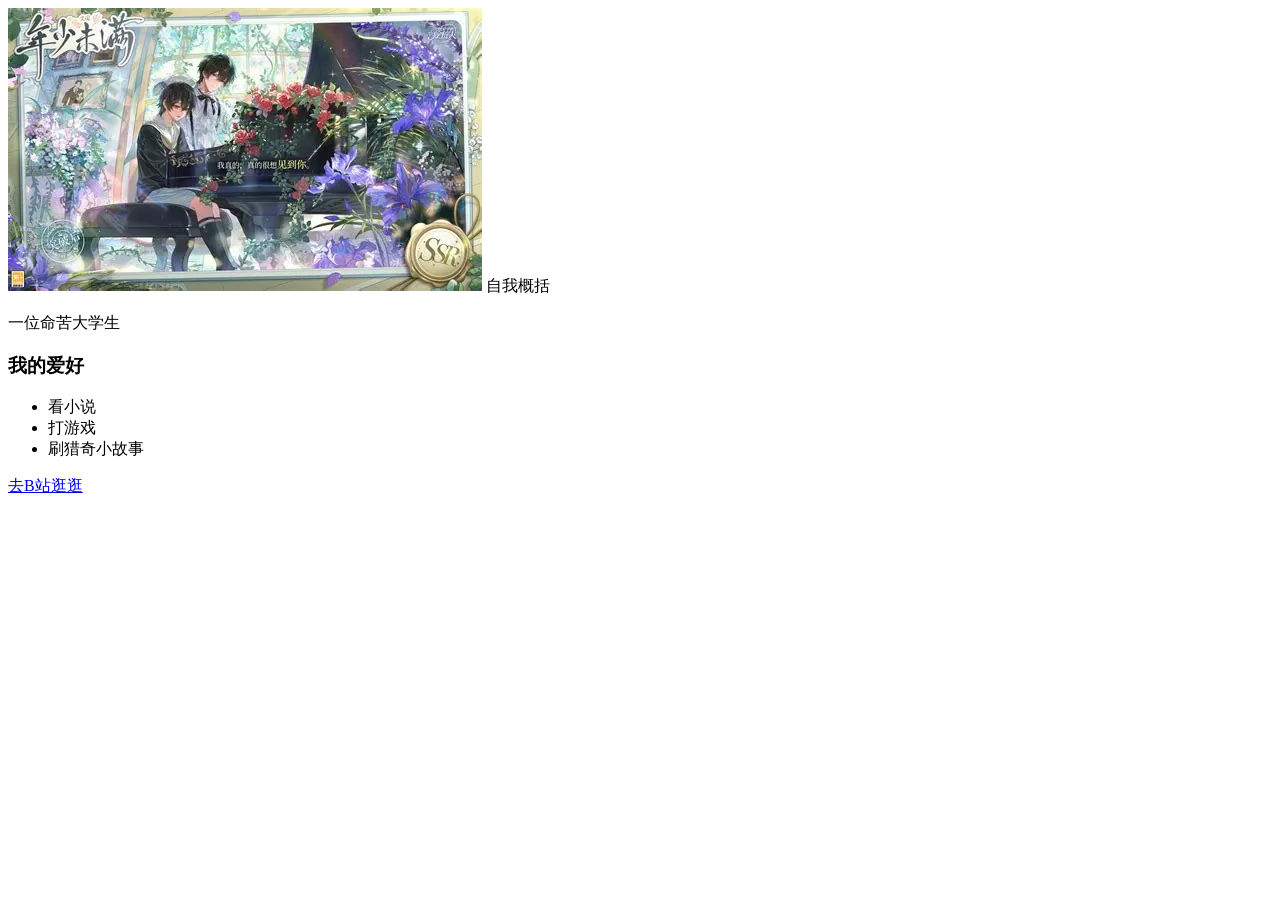
<file: card.homework/index.html>
<!DOCTYPE html>
<html lang="zh-CN">
<head>
    <meta charset="UTF-8">
    <meta name="viewport" content="width=device-width, initial-scale=1.0">
    <title>个人介绍卡片</title>
    <link rel="stylesheet  href="style.css"
</head>
<body>
  <div class="card">
    <img src="Avatar.jpg" alt="我自己">
    <h2class="nickname”>自我概括</h2> 
    <p class="intro">一位命苦大学生</p>
    <h3>我的爱好</h3>
    <ul class="hobby-list">
      <li>看小说</li>
      <li>打游戏</li>
      <li>刷猎奇小故事</li>
    </ul>
    <a href="https:www.bilibili.com/"
  target="_blank">去B站逛逛</a>
</div>
</body>
</html>
</file>
<file: card.homework/style.css>
*{
  margin:0;
  padding:0;
  box-sizing:border-box；
}
body{
    background-color:#5e5656;display:flex;
    justify-content:center;
    padding-top:60px;
}
.card{
  width: 300px；
  background-color：#ffffff;
  border-radius:16px ;
  padding: 30px;
  text-align: center;
  box-shadow: 0 4px 12px rgba(rgb(25, 33, 119), rgb(45, 0, 128), blue, alpha);
}
.card img{
  width:120px;
  height: 120px;
  border-radius: 50%;
  object-fit: cover;
  margin-bottom: 12px;
}
.nickname{
  font-size: 22px;
  color: #969696;
  margin-bottom: 20px;
}
.intro{
  color: #e0aeae;
  margin-bottom: 20px;
}
h3{
  font-size: 18px;
  color:#333 ;
  margin-bottom: 12px;
}
.hobby-list{
  list-style-type: disc;
  list-style-position: inside;
  margin-bottom: 24px;
  color: #444;
}
.hobby-list li{
  margin-bottom: 6px;
}
.card a{
  text-decoration: none;
  color: #2563eb;
  font-weight: 500;
}
.card a:hover{
  color: #1d4ed8;
}
</file>
